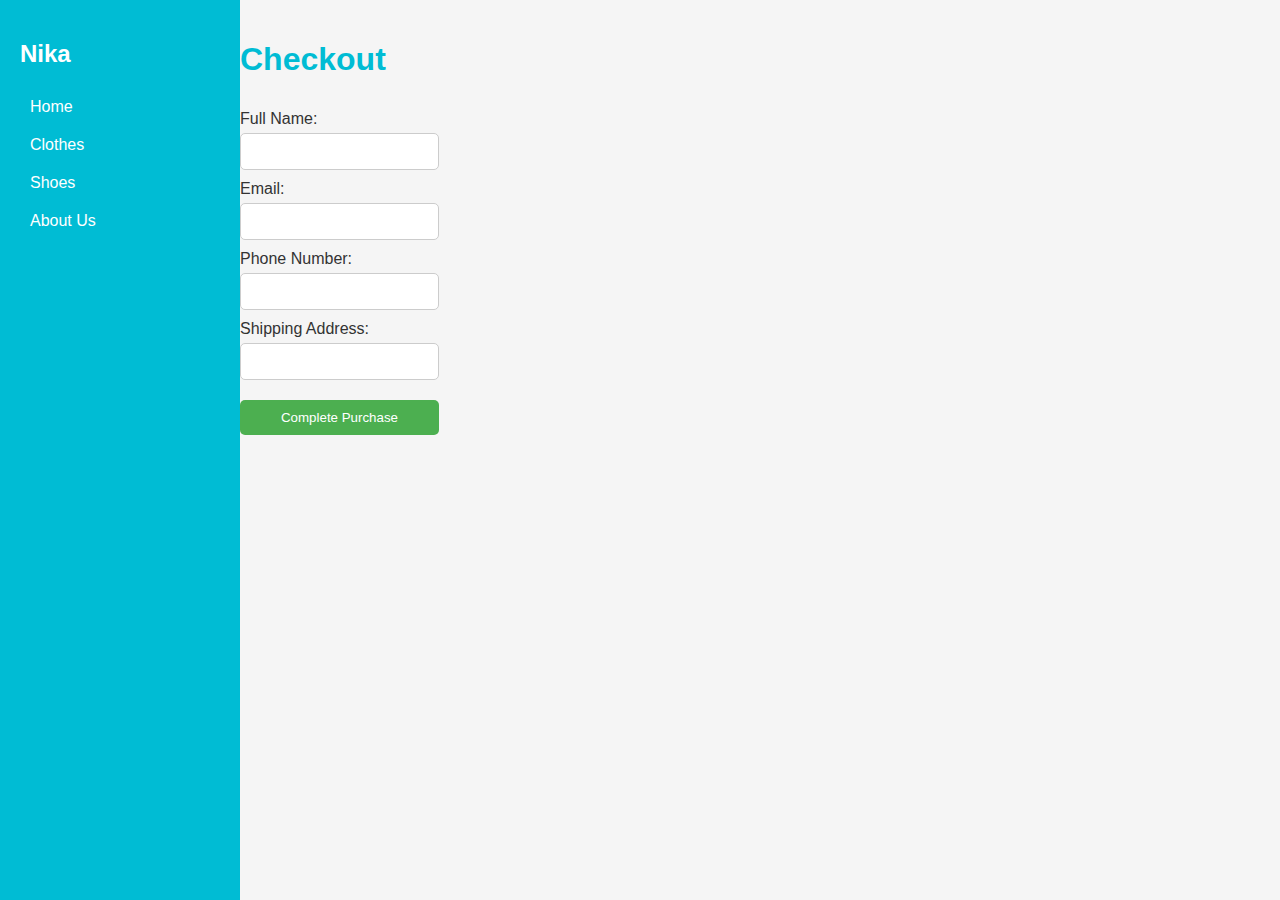
<file: checkout.html>
<!DOCTYPE html>
<html lang="en">
<head>
<meta charset="UTF-8" />
<meta name="viewport" content="width=device-width, initial-scale=1.0"/>
<title>Soundwind - Checkout</title>
<style>
/* Root Colors */
:root {
--primary-color: #00bcd4;
--secondary-color: #4caf50;
--text-color: #333;
--background-color: #f5f5f5;
}

/* General Styles */
body {
font-family: Arial, sans-serif;
margin: 0;
padding: 0;
background-color: var(--background-color);
color: var(--text-color);
display: flex;
}

.sidebar {
background-color: var(--primary-color);
color: #fff;
padding: 20px;
width: 200px;
height: 100vh;
position: fixed;
}

.sidebar a {
display: block;
color: #fff;
text-decoration: none;
padding: 10px;
}

.sidebar a:hover {
background-color: rgba(255, 255, 255, 0.2);
}

.container {
margin-left: 220px; /* Leave space for sidebar */
padding: 20px;
max-width: 800px;
}

h1 {
color: var(--primary-color);
}

form {
display: flex;
flex-direction: column;
}

label {
margin-top: 10px;
}

input[type="text"],
input[type="email"],
input[type="tel"],
input[type="address"] {
padding: 10px;
margin-top: 5px;
border: 1px solid #ccc;
border-radius: 5px;
}

button {
margin-top: 20px;
padding: 10px;
background-color: var(--secondary-color);
color: white;
border: none;
border-radius: 5px;
cursor: pointer;
transition: background-color 0.3s;
}

button:hover {
background-color: #388e3c;
}
</style>
</head>
<body>
<div class="sidebar">
<h2>Nika</h2>
<a href="index.html">Home</a>
<a href="clothes.html">Clothes</a>
<a href="shoes.html">Shoes</a>
<a href="about.html">About Us</a>
</div>

<div class="container">
<h1>Checkout</h1>
<form id="checkout-form">
<label for="full-name">Full Name:</label>
<input type="text" id="full-name" name="full-name" required />

<label for="email">Email:</label>
<input type="email" id="email" name="email" required />

<label for="phone">Phone Number:</label>
<input type="tel" id="phone" name="phone" required />

<label for="address">Shipping Address:</label>
<input type="text" id="address" name="address" required />

<button type="submit">Complete Purchase</button>
</form>
</div>

<script>
document.getElementById('checkout-form').onsubmit = function(event) {
event.preventDefault();
alert('Thank you for your purchase!');
// Here you can implement further actions like sending the data to a server
};
</script>
</body>
</html>
</file>
